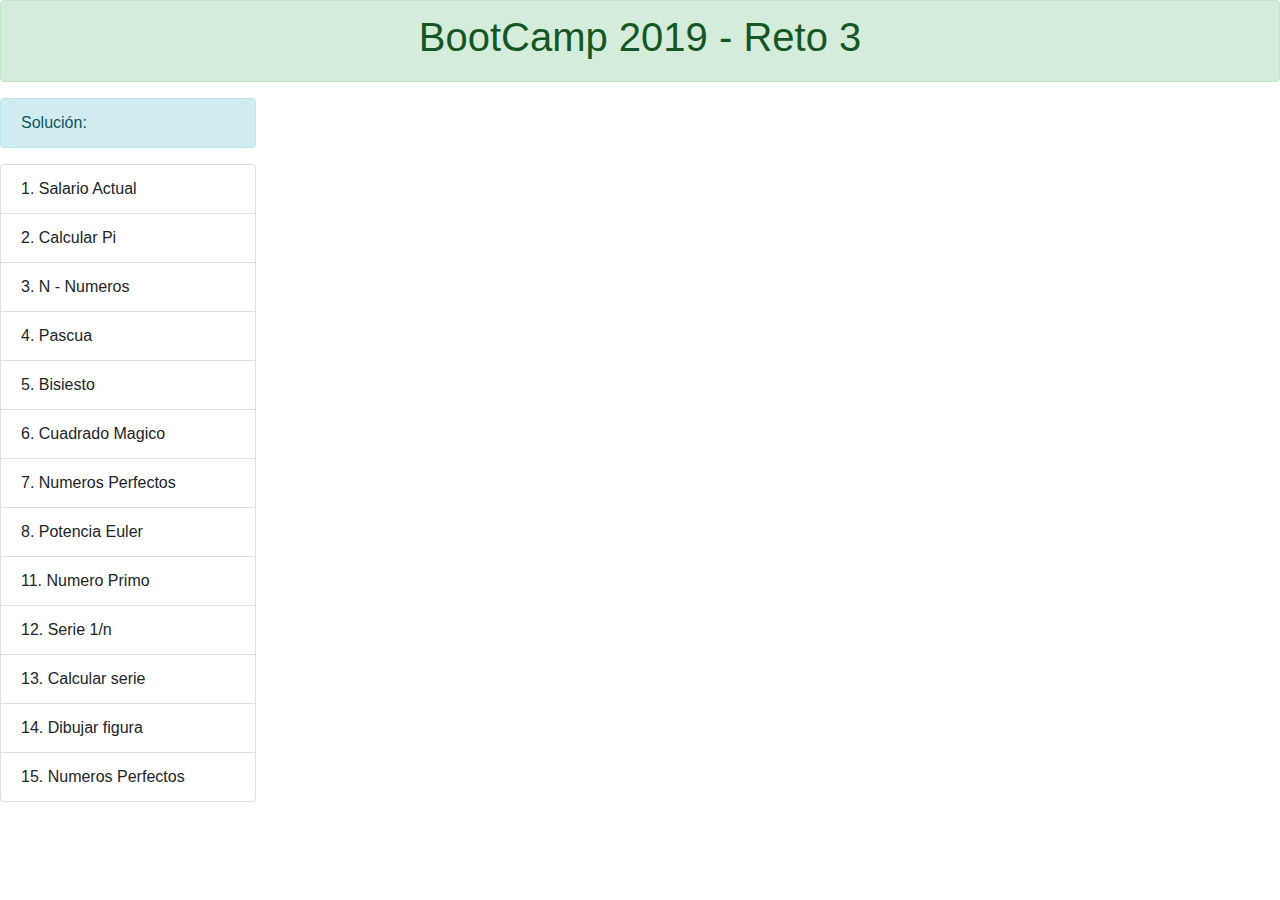
<file: index.html>
<!DOCTYPE html>
<html>
<head>
    <meta charset="utf-8">
    <meta http-equiv="X-UA-Compatible" content="IE=edge">
    <title>Reto 3</title>
    <meta name="viewport" content="width=device-width, initial-scale=1">
    <link rel="stylesheet" href="https://stackpath.bootstrapcdn.com/bootstrap/4.3.1/css/bootstrap.min.css" integrity="sha384-ggOyR0iXCbMQv3Xipma34MD+dH/1fQ784/j6cY/iJTQUOhcWr7x9JvoRxT2MZw1T" crossorigin="anonymous">
    <link rel="stylesheet" type="text/css" media="screen" href="main.css">
    <script src="/js/main.js"></script>
</head>
<body>
    <div class="alert alert-success" role="alert" class="title">
        <h1 align="center">BootCamp 2019 - Reto 3</h1>
    </div>
    <div class="menu">
        <label class="alert alert-info title_opcion">Solución:</label>
        <ul class="list-group">
            <li id="salario" class="list-group-item" onclick="openSolucion('salario')">1. Salario Actual </li>
            <li id="pi" class="list-group-item" onclick="openSolucion('pi')">2. Calcular Pi </li>
            <li id="n-numeros" class="list-group-item" onclick="openSolucion('n-numeros')">3. N - Numeros </li>
            <li id="pascua" class="list-group-item" onclick="openSolucion('pascua')">4. Pascua </li>
            <li id="bisiesto" class="list-group-item" onclick="openSolucion('bisiesto')">5. Bisiesto </li>
            <li id="magico" class="list-group-item" onclick="openSolucion('magico')">6. Cuadrado Magico </li>
            <li id="perfecto" class="list-group-item" onclick="openSolucion('perfecto')">7. Numeros Perfectos </li>
            <li id="euler" class="list-group-item" onclick="openSolucion('euler')">8. Potencia Euler </li>
            <li id="primo" class="list-group-item" onclick="openSolucion('primo')">11. Numero Primo </li>
            <li id="serie" class="list-group-item" onclick="openSolucion('serie')">12. Serie 1/n </li>
            <li id="serie2" class="list-group-item" onclick="openSolucion('serie2')">13. Calcular serie </li>
            <li id="figura" class="list-group-item" onclick="openSolucion('figura')">14. Dibujar figura </li>
            <li id="perfectos" class="list-group-item" onclick="openSolucion('perfectos')">15. Numeros Perfectos </li>
        </ul>
    </div>
    <div class="solucion" id="solucion">
    
    </div>
    <script src="https://code.jquery.com/jquery-3.3.1.slim.min.js" integrity="sha384-q8i/X+965DzO0rT7abK41JStQIAqVgRVzpbzo5smXKp4YfRvH+8abtTE1Pi6jizo" crossorigin="anonymous"></script>
    <script src="https://cdnjs.cloudflare.com/ajax/libs/popper.js/1.14.7/umd/popper.min.js" integrity="sha384-UO2eT0CpHqdSJQ6hJty5KVphtPhzWj9WO1clHTMGa3JDZwrnQq4sF86dIHNDz0W1" crossorigin="anonymous"></script>
    <script src="https://stackpath.bootstrapcdn.com/bootstrap/4.3.1/js/bootstrap.min.js" integrity="sha384-JjSmVgyd0p3pXB1rRibZUAYoIIy6OrQ6VrjIEaFf/nJGzIxFDsf4x0xIM+B07jRM" crossorigin="anonymous"></script>
</body>
</html>
</file>
<file: main.css>
.menu{
    width: 20%;
    float: left;
}
.solucion{
    float: left;
    width: 80%
}
.object_contenedor{
    width: 40%;
    height: 500px;
    margin-left: 5%;

}
.title{
    width: 100%;
}
.title_opcion{
    width: 100%;
}
.res_fuerza{
    font-size: 30px;
}
.res_formato{
    font-size: 30px;
}
.divisor{
    float: left;
    margin-top: 22px;
    margin-left: -14px;
    border-top-style: solid;
    width: 25px;
    border-top-width: 1.5px;
}
.denominador{
    float: left;
}
.list-group-item:hover{
    background-color: #a5a4a4;
}
</file>
